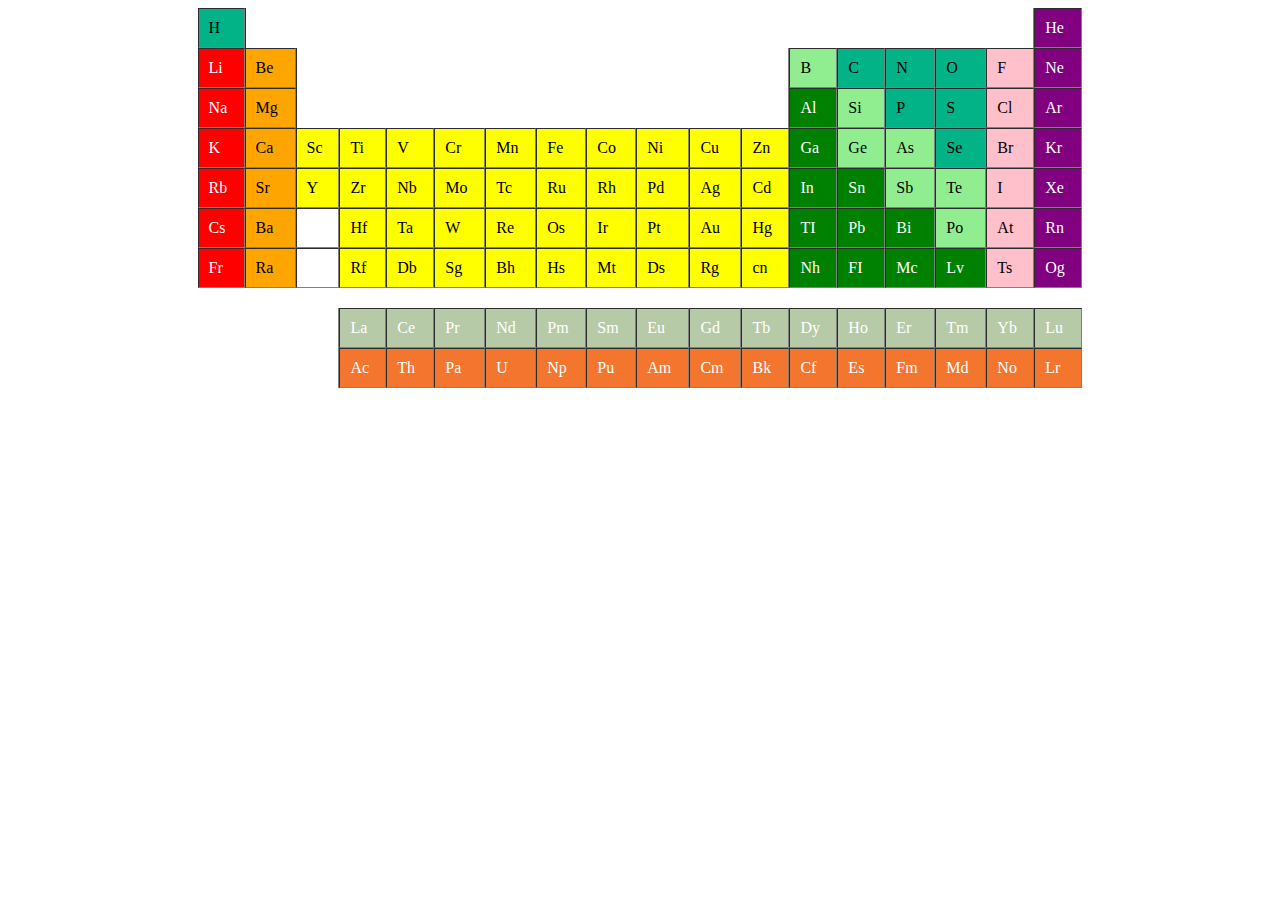
<file: PeriodicTable.html>
<html>
<head>
<title>PeriodicTable</title>
<style>
td.type1
{
background-color:yellow;
}
td.type2
{
background-color:Green;
color:white;
}
td.type3
{
background-color:#02B387;
}
td.type4
{
background-color:red;
color:white;
}
td.type5
{
background-color:orange;
}
td.type6
{
background-color:purple;
color:white;
}
td.type7
{
background-color:#B6CAA7;
color:white;
}
td.type8
{
background-color:#F4752E;
color:white;
}
td.type9
{
background-color:lightgreen;
}
td.type10
{
background-color:pink;
}
td.stype1
{
border-bottom-style:none;
border-top-style:none;
}
td.stype2
{
border-bottom-style:none;
border-top-style:none;
border-left-style:none;
}
</style>
</head>
<body>
<center>
<table border="1" style="border-style:none;" cellspacing="0" cellpadding="10" width="70%">
<tr>
<td id="H"   class="type3">H</td>
<td colspan="16" class="stype1"></td>
<td id="He"    class="type6">He</td>
</tr>
<tr>
<td id="Li"    class="type4">Li</td>
<td id="Be"    class="type5">Be</td>
<td colspan="10" class="stype1"></td>
<td id="B"    class="type9">B</td>
<td id="C"    class="type3">C</td>
<td id="N"    class="type3">N</td>
<td id="O"    class="type3">O</td>
<td id="F"    class="type10">F</td>
<td id="Ne"    class="type6">Ne</td>
</tr>
<tr>
<td id="Na"    class="type4">Na</td>
<td id="Mg"    class="type5">Mg</td>
<td colspan="10" class="stype1"></td>
<td id="Al"    class="type2">Al</td>
<td id="Si"    class="type9">Si</td>
<td id="P"    class="type3">P</td>
<td id="S"    class="type3">S</td>
<td id="Cl"    class="type10">Cl</td>
<td id="Ar"    class="type6">Ar</td>
</tr>
<tr>
<td id="K"    class="type4">K</td>
<td id="Ca"    class="type5">Ca</td>
<td id="Sc"    class="type1">Sc</td>
<td id="Ti"    class="type1">Ti</td>
<td id="V"    class="type1">V</td>
<td id="Cr"    class="type1">Cr</td>
<td id="Mn"    class="type1">Mn</td>
<td id="Fe"    class="type1">Fe</td>
<td id="Co"    class="type1">Co</td>
<td id="Ni"    class="type1">Ni</td>
<td id="Cu"    class="type1">Cu</td>
<td id="Zn"    class="type1">Zn</td>
<td id="Ga"    class="type2">Ga</td>
<td id="Ge"    class="type9">Ge</td>
<td id="As"    class="type9">As</td>
<td id="Se"    class="type3">Se</td>
<td id="Br"    class="type10">Br</td>
<td id="Kr"    class="type6">Kr</td>
</tr>
<tr>
<td id="Rb"    class="type4">Rb</td>
<td id="Sr"    class="type5">Sr</td>
<td id="Y"    class="type1">Y</td>
<td id="Zr"    class="type1">Zr</td>
<td id="Nb"    class="type1">Nb</td>
<td id="Mo"    class="type1">Mo</td>
<td id="Tc"    class="type1">Tc</td>
<td id="Ru"    class="type1">Ru</td>
<td id="Rh"    class="type1">Rh</td>
<td id="Pd"    class="type1">Pd</td>
<td id="Ag"    class="type1">Ag</td>
<td id="Cd"    class="type1">Cd</td>
<td id="In"    class="type2">In</td>
<td id="Sn"    class="type2">Sn</td>
<td id="Sb"    class="type9">Sb</td>
<td id="Te"    class="type9">Te</td>
<td id="I"    class="type10">I</td>
<td id="Xe"    class="type6">Xe</td>
</tr>
<tr>
<td id="Cs"    class="type4">Cs</td>
<td id="Ba"    class="type5">Ba</td>
<td> </td>
<td id="Hf"    class="type1">Hf</td>
<td id="Ta"    class="type1">Ta</td>
<td id="W"    class="type1">W</td>
<td id="Re"    class="type1">Re</td>
<td id="Os"    class="type1">Os</td>
<td id="Ir"    class="type1">Ir</td>
<td id="Pt"    class="type1">Pt</td>
<td id="Au"    class="type1">Au</td>
<td id="Hg"    class="type1">Hg</td>
<td id="TI"    class="type2">TI</td>
<td id="Pb"    class="type2">Pb</td>
<td id="Bi"    class="type2">Bi</td>
<td id="Po"    class="type9">Po</td>
<td id="At"    class="type10">At</td>
<td id="Rn"    class="type6">Rn</td>
</tr>
<tr>
<td id="Fr"    class="type4">Fr</td>
<td id="Ra"    class="type5">Ra</td>
<td> </td>
<td id="Rf"    class="type1">Rf</td>
<td id="Db"    class="type1">Db</td>
<td id="Sg"    class="type1">Sg</td>
<td id="Bh"    class="type1">Bh</td>
<td id="Hs"    class="type1">Hs</td>
<td id="Mt"    class="type1">Mt</td>
<td id="Ds"    class="type1">Ds</td>
<td id="Rg"    class="type1">Rg</td>
<td id="cn"    class="type1">cn</td>
<td id="Nh"    class="type2">Nh</td>
<td id="FI"    class="type2">FI</td>
<td id="Mc"    class="type2">Mc</td>
<td id="Lv"    class="type2">Lv</td>
<td id="Ts"    class="type10">Ts</td>
<td id="Og"    class="type6">Og</td>
</tr>
<tr>
<td colspan="18" class="stype2" style="border-right-style:none;"></td>
</tr>
<tr>
<td colspan="3" class="stype2"></td>
<td id="La"    class="type7">La</td>
<td id="Ce"    class="type7">Ce</td>
<td id="Pr"    class="type7">Pr</td>
<td id="Nd"    class="type7">Nd</td>
<td id="Pm"    class="type7">Pm</td>
<td id="Sm"    class="type7">Sm</td>
<td id="Eu"    class="type7">Eu</td>
<td id="Gd"    class="type7">Gd</td>
<td id="Tb"    class="type7">Tb</td>
<td id="Dy"    class="type7">Dy</td>
<td id="Ho"    class="type7">Ho</td>
<td id="Er"    class="type7">Er</td>
<td id="Tm"    class="type7">Tm</td>
<td id="Yb"    class="type7">Yb</td>
<td id="Lu"    class="type7">Lu</td>
</tr>
<tr>
<td colspan="3" class="stype2"></td>
<td id="Ac"    class="type8">Ac</td>
<td id="Th"    class="type8">Th</td>
<td id="Pa"    class="type8">Pa</td>
<td id="U"    class="type8">U</td>
<td id="Np"    class="type8">Np</td>
<td id="Pu"    class="type8">Pu</td>
<td id="Am"    class="type8">Am</td>
<td id="Cm"    class="type8">Cm</td>
<td id="Bk"    class="type8">Bk</td>
<td id="Cf"    class="type8">Cf</td>
<td id="Es"    class="type8">Es</td>
<td id="Fm"    class="type8">Fm</td>
<td id="Md"    class="type8">Md</td>
<td id="No"    class="type8">No</td>
<td id="Lr"    class="type8">Lr</td>
</tr>
</div></b>
</body>
</html>
</file>
